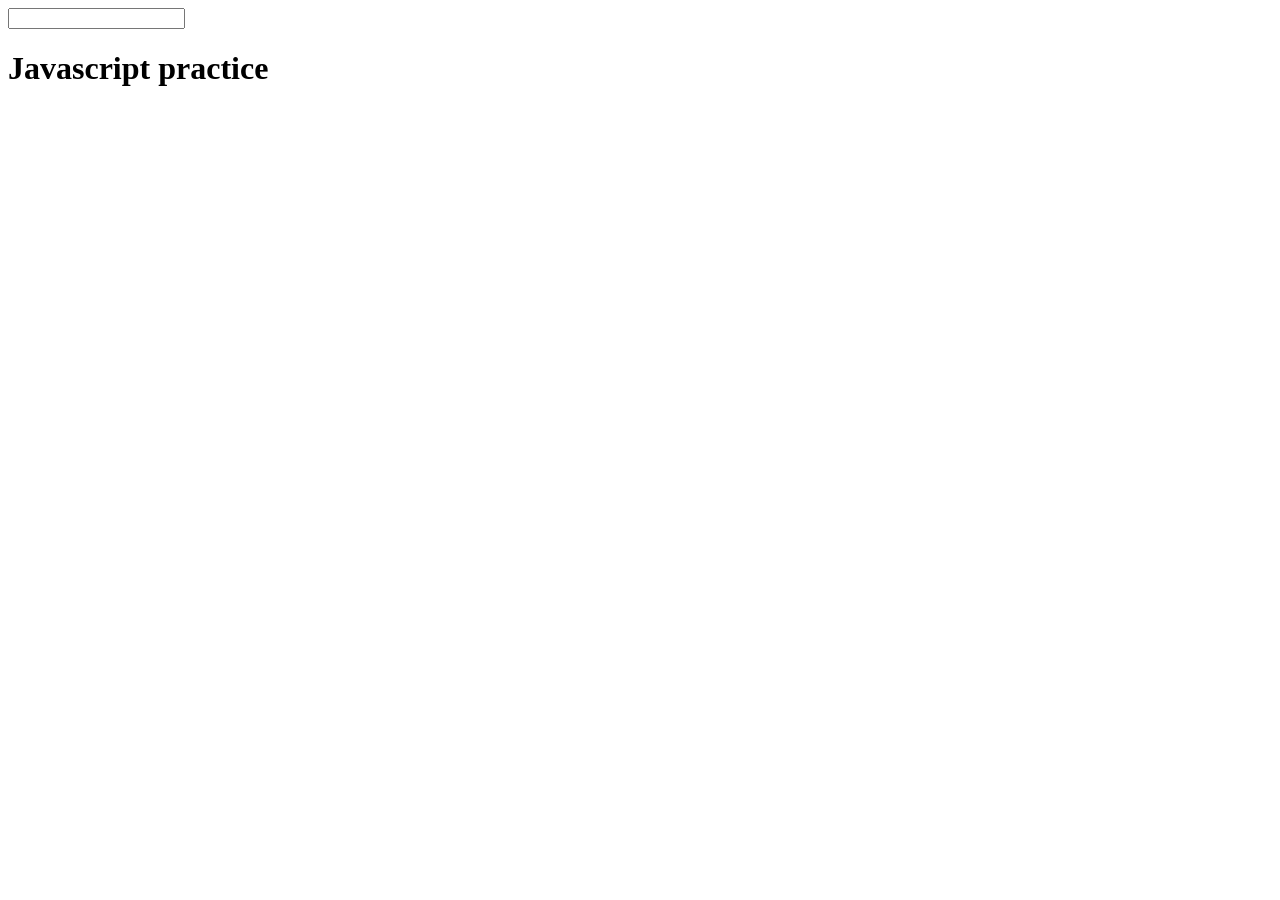
<file: js/index.html>
<!DOCTYPE html>
<html lang =en>
<head>
    <meta charset="UTF-8">
    <title>Javascript practise</title> 
</head>
<body>
    <input id="student-name" name="Maya">
    <h1>Javascript practice</h1>
    <script src="script.js"></script>
</body>

</html>
</file>
